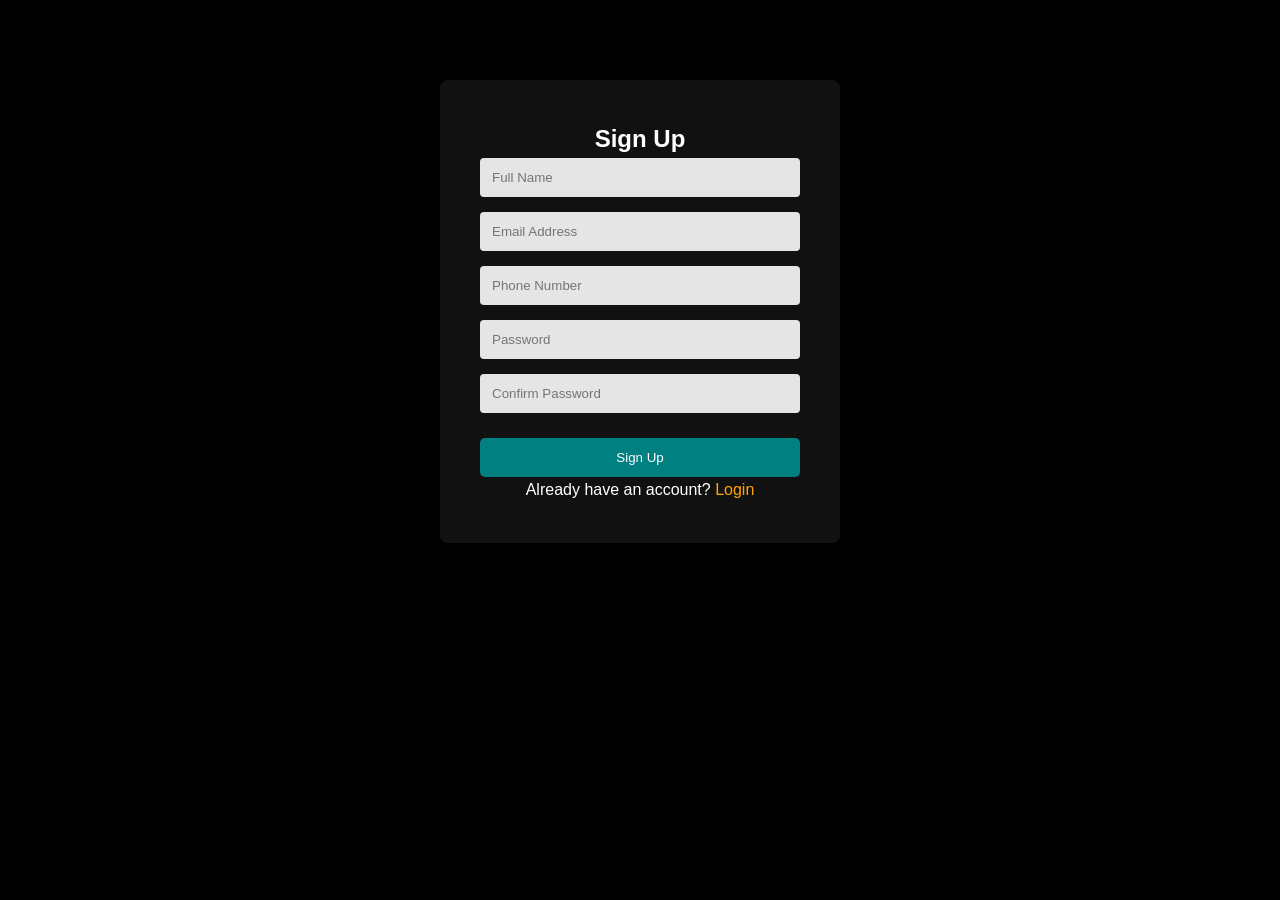
<file: account.html>
<!DOCTYPE html>
<html lang="en">

<head>

<meta charset="UTF-8">
<meta name="viewport" content="width=device-width, initial-scale=1.0">

<title>User Account</title>

<link rel="stylesheet" href="style.css">

</head>


<body>

<div class="container">

<div class="form-container">

<h2 id="formTitle">Sign Up</h2>


<!-- SIGN UP FORM -->

<form id="signupForm">

<input type="text" id="signupName" placeholder="Full Name" required>

<input type="email" id="signupEmail" placeholder="Email Address" required>

<input type="tel" id="signupPhone" placeholder="Phone Number" required>

<input type="password" id="signupPassword" placeholder="Password" required>

<input type="password" id="signupConfirm" placeholder="Confirm Password" required>

<p id="passwordStrength"></p>

<button type="submit" class="cta-btn">Sign Up</button>

<p>
Already have an account?
<a href="#" id="switchToLogin">Login</a>
</p>

</form>



<!-- LOGIN FORM -->

<form id="loginForm" style="display:none;">

<input type="text" id="loginUser" placeholder="Email or Phone Number" required>

<input type="password" id="loginPassword" placeholder="Password" required>

<button type="submit" class="cta-btn">Login</button>

<p>
<a href="#" id="forgotPasswordLink">Forgot Password?</a>
</p>

<p>
Don't have an account?
<a href="#" id="switchToSignup">Sign Up</a>
</p>

</form>



<!-- FORGOT PASSWORD FORM -->

<form id="forgotForm" style="display:none;">

<input type="email" id="forgotEmail" placeholder="Enter your Email" required>

<button type="submit" class="cta-btn">Reset Password</button>

<p>
<a href="#" id="backToLogin">Back to Login</a>
</p>

</form>

</div>

</div>


<script src="script.js"></script>

</body>

</html>
</file>
<file: style.css>
/* ===================================
   GLOBAL RESET
=================================== */

* {
  margin: 0;
  padding: 0;
  box-sizing: border-box;
}

body {
  font-family: Arial, sans-serif;
  background: #000;
  color: #fff;
  line-height: 1.6;
}

.container{
max-width:1200px;
margin:auto;
padding:0 20px;
}


/* ===================================
   NAVBAR
=================================== */

.navbar {
  display: flex;
  justify-content: space-between;
  align-items: center;
  padding: 15px 40px;
  background: #111;
  position: relative;
}

.logo {
  width: 80px;
}

.navbar nav {
  display: flex;
  align-items: center;
}

.navbar nav a {
  color: #fff;
  text-decoration: none;
  margin-left: 20px;
  font-size: 16px;
  transition: 0.3s;
}

.navbar nav a:hover {
  color: orange;
}



/* ===================================
   HERO SECTION
=================================== */

.hero {
  text-align: center;
  padding: 100px 20px;
  background: linear-gradient(to right, teal, orange);
}

.hero h1 {
  font-size: 3rem;
  margin-bottom: 10px;
}

.hero p {
  font-size: 1.2rem;
  margin-bottom: 20px;
}

.cta-btn {
  background: teal;
  color: #fff;
  padding: 12px 25px;
  border: none;
  border-radius: 5px;
  text-decoration: none;
  display: inline-block;
  cursor: pointer;
  transition: 0.3s;
}

.cta-btn:hover {
  background: #009e9e;
}



/* ===================================
   PRODUCTS
=================================== */

.products-grid {
  display: grid;
  grid-template-columns: repeat(auto-fit, minmax(220px, 1fr));
  gap: 20px;
  padding: 20px;
}

.product {
  background: #222;
  padding: 20px;
  border-radius: 8px;
  text-align: center;
  transition: 0.3s;
}

.product:hover {
  transform: translateY(-5px);
}

.product img {
  width: 100%;
  border-radius: 6px;
  margin-bottom: 10px;
}

.product button {
  background: orange;
  border: none;
  padding: 10px 15px;
  cursor: pointer;
  border-radius: 4px;
  margin-top: 10px;
  transition: 0.3s;
}

.product button:hover {
  background: #ff9c00;
}



/* ===================================
   CONTACT FORM
=================================== */

.contact {
  padding: 60px 20px;
  text-align: center;
}

.contact h2 {
  font-size: 2.5rem;
  margin-bottom: 30px;
}

.contact-form {
  max-width: 700px;
  margin: auto;
}

.form-row {
  display: flex;
  gap: 15px;
  margin-bottom: 15px;
}

.form-row input,
.form-row textarea {
  width: 100%;
  padding: 12px;
  border: none;
  outline: none;
  border-radius: 4px;
  background: #e5e5e5;
  font-size: 15px;
  color: #000;
}

textarea {
  resize: none;
}

.contact button {
  background: teal;
  color: #fff;
  border: none;
  padding: 12px 30px;
  font-size: 16px;
  border-radius: 6px;
  cursor: pointer;
  transition: 0.3s;
}

.contact button:hover {
  background: #00a7a7;
}



/* ===================================
   CHECKOUT PAGE
=================================== */

.page-content {
  padding: 60px 20px;
  max-width: 900px;
  margin: auto;
}

.page-content h1 {
  margin-bottom: 20px;
}

.checkout-form {
  margin-top: 20px;
}

.checkout-form h2 {
  margin: 25px 0 10px;
  font-size: 1.4rem;
}

.checkout-form input,
.checkout-form select {
  width: 100%;
  padding: 12px;
  margin-bottom: 15px;
  border: none;
  border-radius: 4px;
  background: #e5e5e5;
  font-size: 15px;
  color: #000;
}

.checkout-form button {
  margin-top: 20px;
}

#cardDetails {
  margin-top: 10px;
}

/* ===================================
   ACCOUNT PAGE
=================================== */

.form-container{
max-width:400px;
margin:80px auto;
background:#111;
padding:40px;
border-radius:8px;
text-align:center;
}

.form-container input{
width:100%;
padding:12px;
margin-bottom:15px;
border:none;
border-radius:4px;
background:#e5e5e5;
color:#000;
}

.form-container button{
width:100%;
}

.form-container a{
color:orange;
text-decoration:none;
}

.form-container a:hover{
text-decoration:underline;
}

#passwordStrength{
font-size:14px;
margin-bottom:10px;
}



/* ===================================
   FOOTER
=================================== */

footer {
  text-align: center;
  padding: 20px;
  background: #111;
  margin-top: 40px;
}



/* ===================================
   MOBILE MENU ICONS
=================================== */

.menu-toggle {
  font-size: 28px;
  display: none;
  cursor: pointer;
}

.close-btn {
  display: none;
  font-size: 28px;
  cursor: pointer;
}



/* ===================================
   MOBILE RESPONSIVE
=================================== */

@media (max-width: 768px) {

  /* Navbar */

  .navbar {
    padding: 15px 20px;
  }

  /* Hide desktop nav */

  .navbar nav {
    display: none;
  }

  /* Show hamburger */

  .menu-toggle {
    display: block;
  }

  /* Mobile menu */

  #mobileMenu {
    position: fixed;
    top: 0;
    right: -100%;
    width: 70%;
    height: 100vh;
    background: #000;
    display: flex;
    flex-direction: column;
    padding: 80px 30px;
    gap: 20px;
    transition: 0.4s;
    z-index: 1000;
  }

  #mobileMenu a {
    font-size: 18px;
  }

  #mobileMenu.active {
    right: 0;
  }

  /* Close button */

  .close-btn {
    display: block;
    position: absolute;
    top: 20px;
    right: 20px;
  }

  /* Form stacking */

  .form-row {
    flex-direction: column;
  }

  /* Hero scaling */

  .hero h1 {
    font-size: 2rem;
  }

  .hero p {
    font-size: 1rem;
  }
}
</file>
